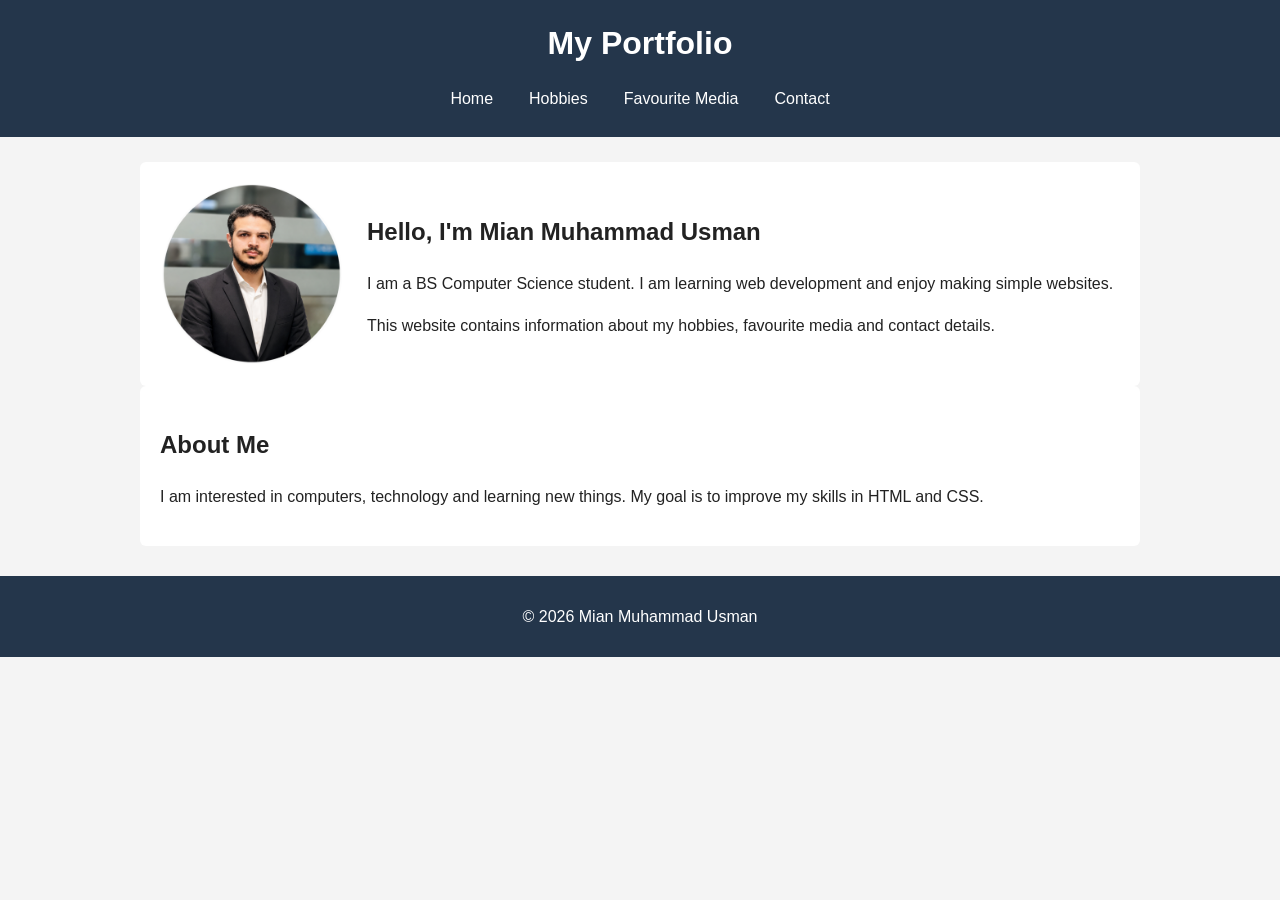
<file: index.html>
<!DOCTYPE html>
<html lang="en">
<head>
    <meta charset="UTF-8">
    <meta name="viewport" content="width=device-width, initial-scale=1.0">
    <meta name="description" content="My personal portfolio website">
    <meta name="author" content="Your Name">
    <title>My Portfolio - Home</title>
    <link rel="icon" href="favicon.ico">
    <link rel="stylesheet" href="css/style.css">
</head>
<body>
    <header>
        <h1>My Portfolio</h1>
        <nav>
            <a href="index.html">Home</a>
            <a href="hobbies.html">Hobbies</a>
            <a href="media.html">Favourite Media</a>
            <a href="contact.html">Contact</a>
        </nav>
    </header>

    <main>
        <section class="intro">
            <img class="profile-img" src="images/profile.jpg" alt="My profile">
            <div>
                <h2>Hello, I'm Mian Muhammad Usman</h2>
                <p>I am a BS Computer Science student. I am learning web development and enjoy making simple websites.</p>
                <p>This website contains information about my hobbies, favourite media and contact details.</p>
            </div>
        </section>

        <article class="content">
            <h2>About Me</h2>
            <p>I am interested in computers, technology and learning new things. My goal is to improve my skills in HTML and CSS.</p>
        </article>
    </main>

    <footer>
        <p>&copy; 2026 Mian Muhammad Usman</p>
    </footer>
</body>
</html>
</file>
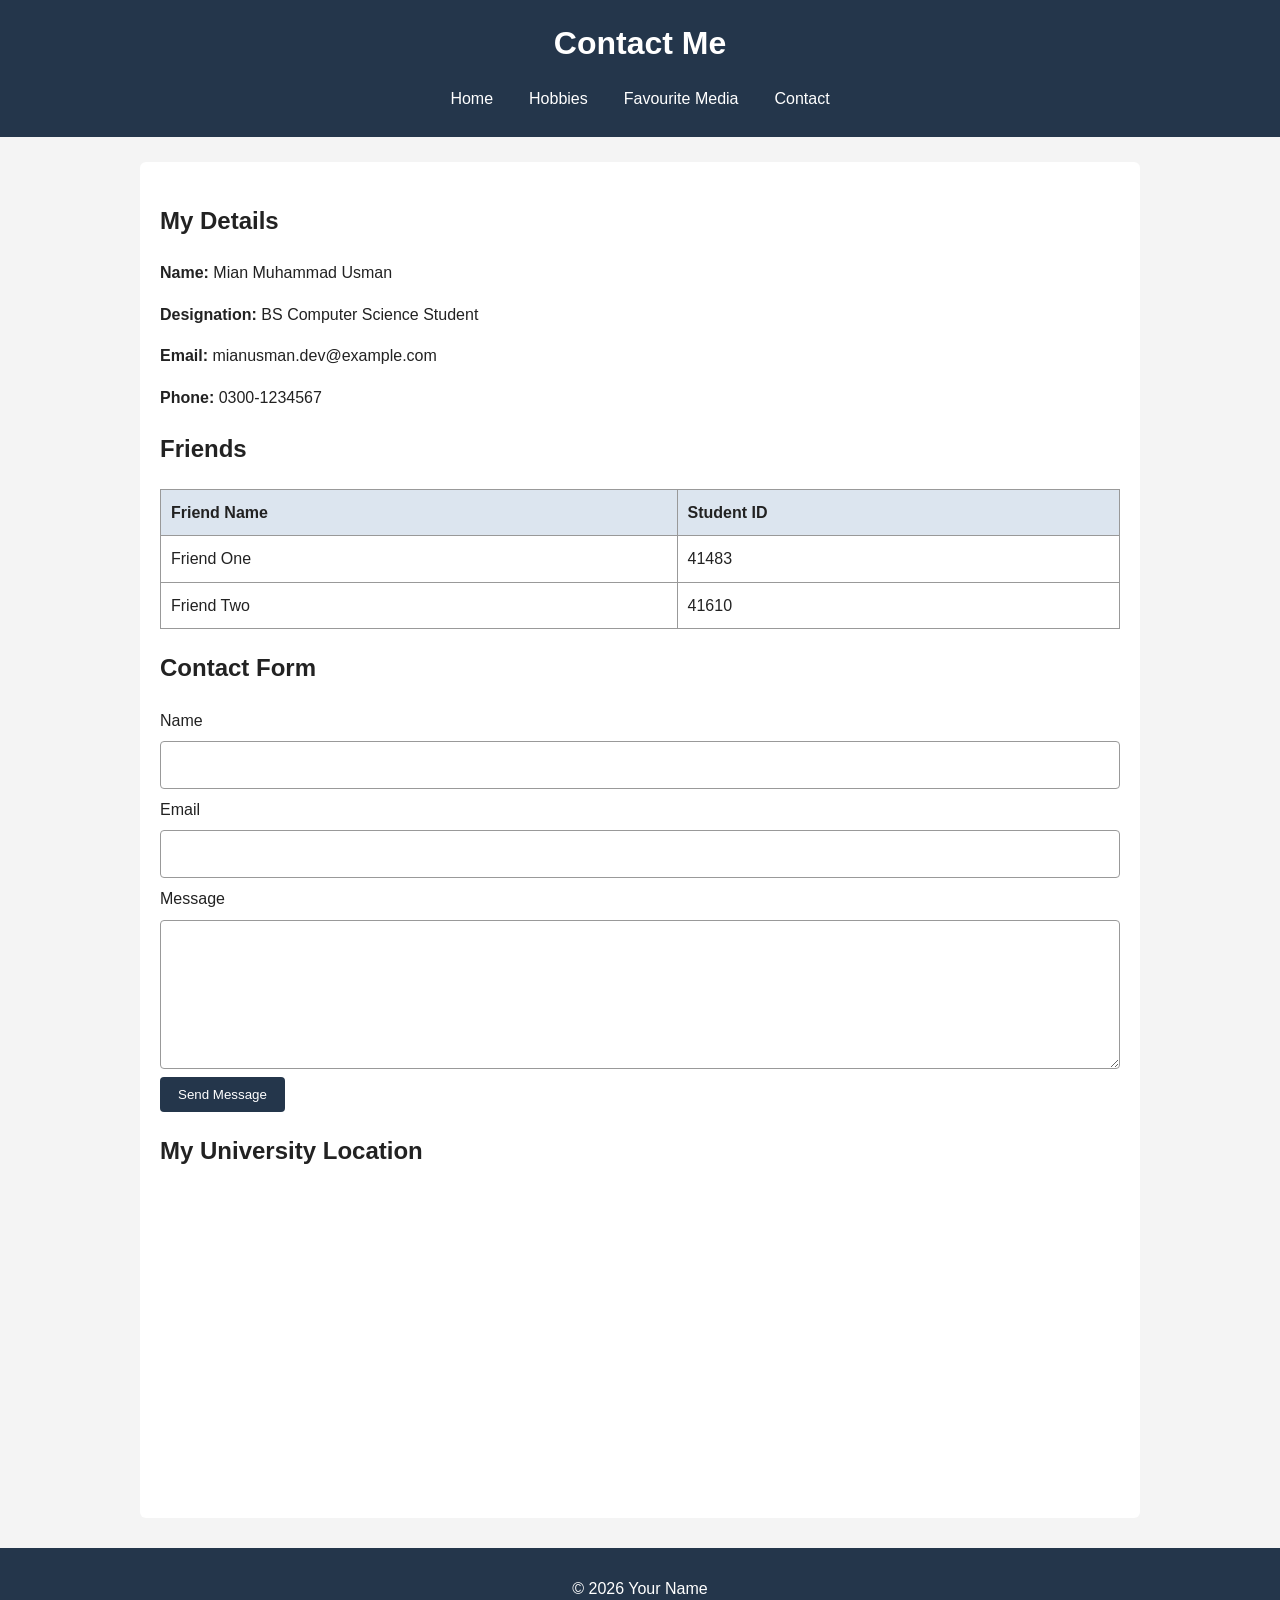
<file: contact.html>
<!DOCTYPE html>
<html lang="en">
<head>
    <meta charset="UTF-8">
    <meta name="viewport" content="width=device-width, initial-scale=1.0">
    <meta name="description" content="Contact information">
    <title>My Portfolio - Contact</title>
    <link rel="icon" href="favicon.ico">
    <link rel="stylesheet" href="css/style.css">
</head>
<body>
    <header>
        <h1>Contact Me</h1>
        <nav>
            <a href="index.html">Home</a>
            <a href="hobbies.html">Hobbies</a>
            <a href="media.html">Favourite Media</a>
            <a href="contact.html">Contact</a>
        </nav>
    </header>

    <main class="content">
        <section>
            <h2>My Details</h2>
            <p><strong>Name:</strong> Mian Muhammad Usman</p>
            <p><strong>Designation:</strong> BS Computer Science Student</p>
            <p><strong>Email:</strong> mianusman.dev@example.com</p>
            <p><strong>Phone:</strong> 0300-1234567</p>
        </section>

        <section>
            <h2>Friends</h2>
            <table>
                <tr><th>Friend Name</th><th>Student ID</th></tr>
                <tr><td>Friend One</td><td>41483</td></tr>
                <tr><td>Friend Two</td><td>41610</td></tr>
            </table>
        </section>

        <section>
            <h2>Contact Form</h2>
            <form action="#" method="post">
                <label for="name">Name</label>
                <input type="text" id="name" name="name" required>

                <label for="email">Email</label>
                <input type="email" id="email" name="email" required>

                <label for="message">Message</label>
                <textarea id="message" name="message" rows="5" required></textarea>

                <button type="submit">Send Message</button>
            </form>
        </section>

        <section>
            <h2>My University Location</h2>
            <iframe class="map" src="https://www.google.com/maps?q=Iqra%20University%20Islamabad&output=embed" title="Google Map"></iframe>
        </section>
    </main>

    <footer><p>&copy; 2026 Your Name</p></footer>
</body>
</html>
</file>
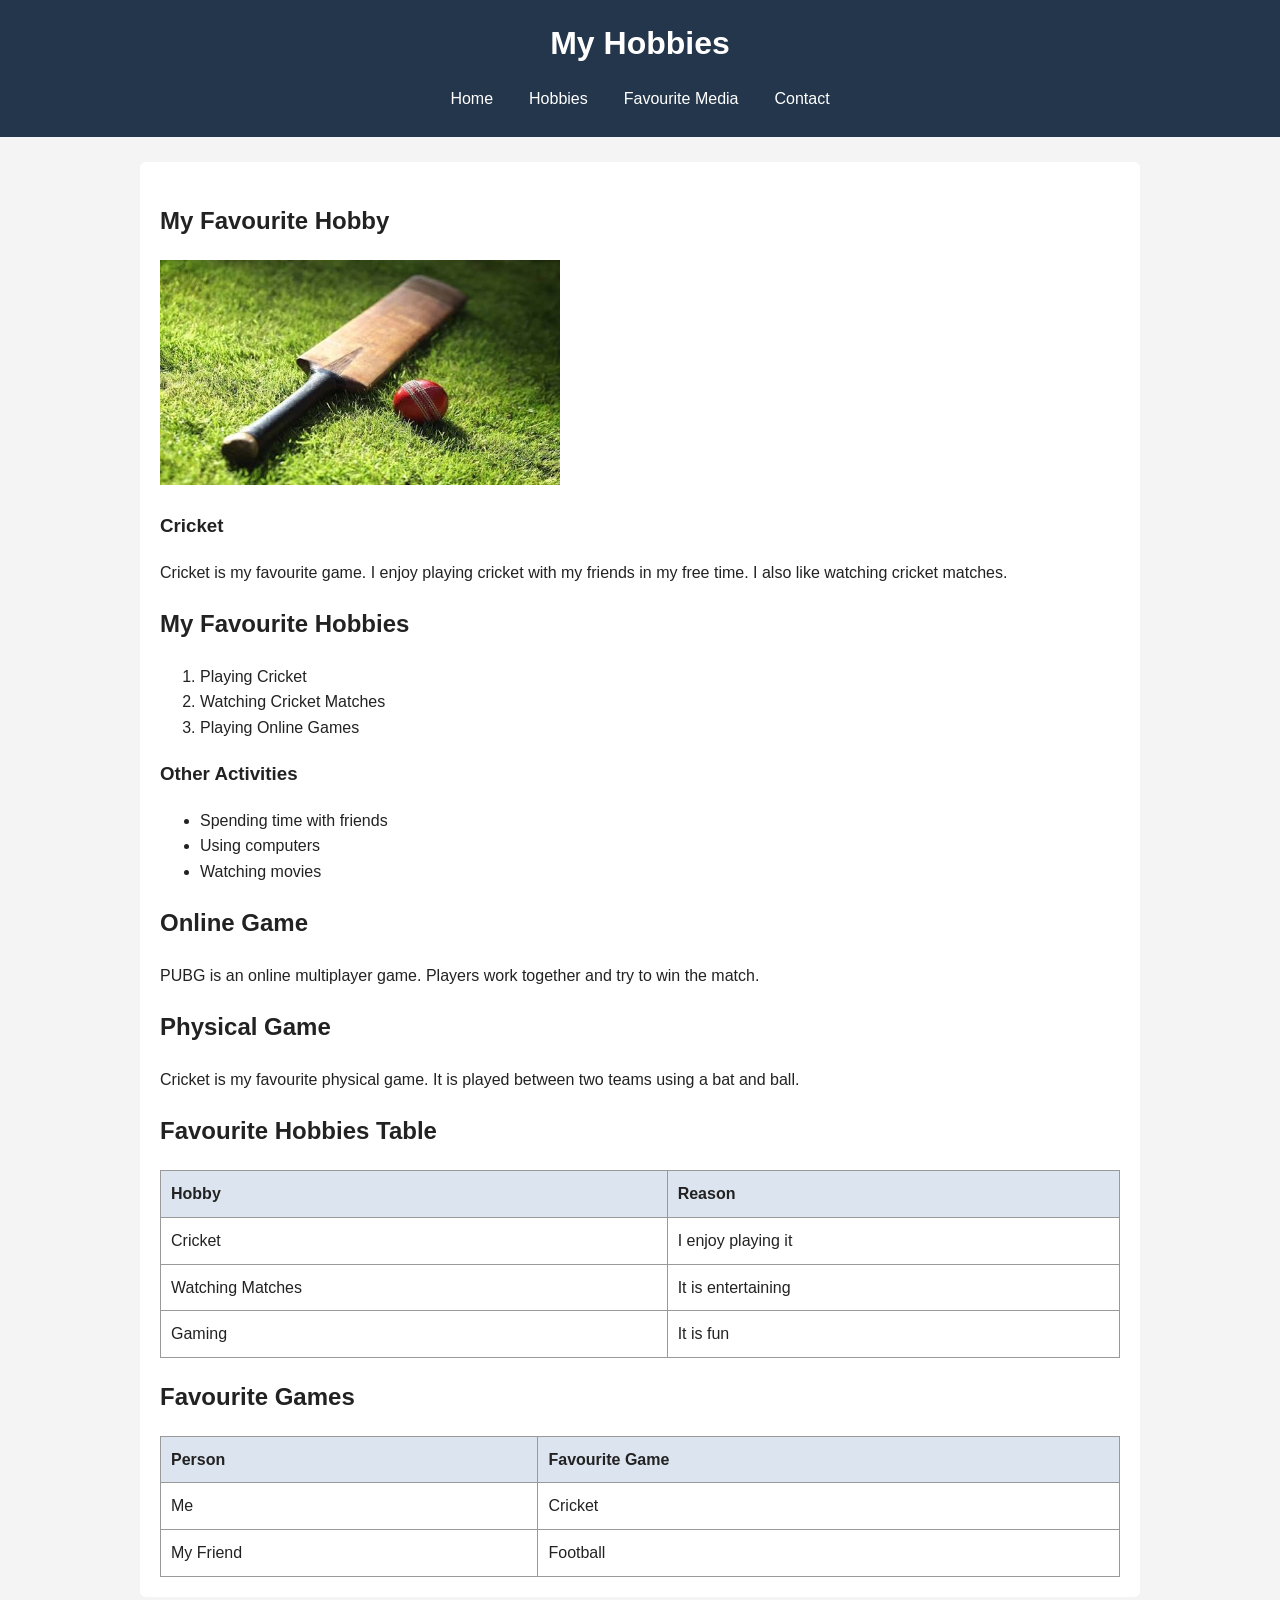
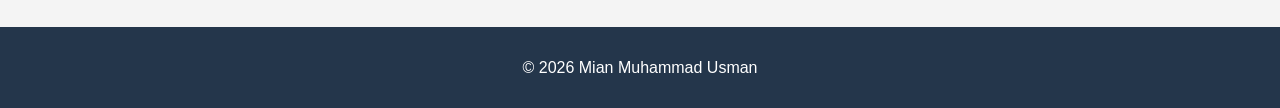
<file: hobbies.html>
<!DOCTYPE html>
<html lang="en">
<head>
    <meta charset="UTF-8">
    <meta name="viewport" content="width=device-width, initial-scale=1.0">
    <meta name="description" content="My hobbies and favourite games">
    <title>My Portfolio - Hobbies</title>
    <link rel="stylesheet" href="css/style.css">
</head>
<body>

    <header>
        <h1>My Hobbies</h1>
        <nav>
            <a href="index.html">Home</a>
            <a href="hobbies.html">Hobbies</a>
            <a href="media.html">Favourite Media</a>
            <a href="contact.html">Contact</a>
        </nav>
    </header>

    <main class="content">

        <section>
            <h2>My Favourite Hobby</h2>

            <img src="images/hobby.jfif"
                 alt="Cricket bat, ball and helmet"
                 style="width: 100%; max-width: 400px;">

            <h3>Cricket</h3>
            <p>
                Cricket is my favourite game. I enjoy playing cricket
                with my friends in my free time. I also like watching
                cricket matches.
            </p>
        </section>

        <section>
            <h2>My Favourite Hobbies</h2>
            <ol>
                <li>Playing Cricket</li>
                <li>Watching Cricket Matches</li>
                <li>Playing Online Games</li>
            </ol>

            <h3>Other Activities</h3>
            <ul>
                <li>Spending time with friends</li>
                <li>Using computers</li>
                <li>Watching movies</li>
            </ul>
        </section>

        <section>
            <h2>Online Game</h2>
            <p>
                PUBG is an online multiplayer game. Players work
                together and try to win the match.
            </p>

            <h2>Physical Game</h2>
            <p>
                Cricket is my favourite physical game. It is played
                between two teams using a bat and ball.
            </p>
        </section>

        <section>
            <h2>Favourite Hobbies Table</h2>
            <table>
                <tr>
                    <th>Hobby</th>
                    <th>Reason</th>
                </tr>
                <tr>
                    <td>Cricket</td>
                    <td>I enjoy playing it</td>
                </tr>
                <tr>
                    <td>Watching Matches</td>
                    <td>It is entertaining</td>
                </tr>
                <tr>
                    <td>Gaming</td>
                    <td>It is fun</td>
                </tr>
            </table>
        </section>

        <section>
            <h2>Favourite Games</h2>
            <table>
                <tr>
                    <th>Person</th>
                    <th>Favourite Game</th>
                </tr>
                <tr>
                    <td>Me</td>
                    <td>Cricket</td>
                </tr>
                <tr>
                    <td>My Friend</td>
                    <td>Football</td>
                </tr>
            </table>
        </section>

    </main>

    <footer>
        <p>&copy; 2026 Mian Muhammad Usman</p>
    </footer>

</body>
</html>
</file>
<file: css/style.css>
* {
    box-sizing: border-box;
}

body {
    margin: 0;
    font-family: Arial, sans-serif;
    line-height: 1.6;
    color: #222;
    background-color: #f4f4f4;
}

header {
    background-color: #24364b;
    color: white;
    text-align: center;
    padding: 18px;
    position: sticky;
    top: 0;
}

header h1 {
    margin: 0 0 10px;
}

nav {
    display: flex;
    justify-content: center;
    flex-wrap: wrap;
    gap: 12px;
}

nav a {
    color: white;
    text-decoration: none;
    padding: 7px 12px;
}

nav a:hover {
    background-color: #405a78;
    border-radius: 4px;
}

main {
    width: 90%;
    max-width: 1000px;
    margin: 25px auto;
}

.intro {
    display: flex;
    align-items: center;
    gap: 25px;
    background: white;
    padding: 22px;
    border-radius: 6px;
}

.profile-img {
    width: 180px;
    height: 180px;
    object-fit: cover;
    border-radius: 50%;
}

.content, .post {
    background: white;
    padding: 20px;
    margin-bottom: 18px;
    border-radius: 6px;
}

.media-grid {
    display: grid;
    grid-template-columns: 1fr 1fr;
    gap: 22px;
}

.post img {
    width: 100%;
    max-height: 220px;
    object-fit: cover;
}

.video-list iframe {
    width: 100%;
    height: 190px;
    margin-bottom: 12px;
    border: 0;
}

table {
    width: 100%;
    border-collapse: collapse;
    background: white;
}

th, td {
    border: 1px solid #999;
    padding: 10px;
    text-align: left;
}

th {
    background-color: #dce5ef;
}

tr:hover {
    background-color: #e9f1f8;
}

form {
    display: flex;
    flex-direction: column;
    gap: 8px;
}

input, textarea {
    padding: 10px;
    border: 1px solid #999;
    border-radius: 4px;
    font: inherit;
}

button {
    width: fit-content;
    padding: 10px 18px;
    background: #24364b;
    color: white;
    border: 0;
    border-radius: 4px;
    cursor: pointer;
}

button:hover {
    background: #405a78;
}

.map {
    width: 100%;
    height: 300px;
    border: 0;
}

footer {
    background: #24364b;
    color: white;
    text-align: center;
    padding: 12px;
    margin-top: 30px;
}

@media (max-width: 600px) {
    .intro {
        flex-direction: column;
        text-align: center;
    }

    .media-grid {
        grid-template-columns: 1fr;
    }

    nav {
        gap: 4px;
    }

    nav a {
        padding: 6px 8px;
    }

    main {
        width: 94%;
    }

    .video-list iframe {
        height: 200px;
    }
}
</file>
